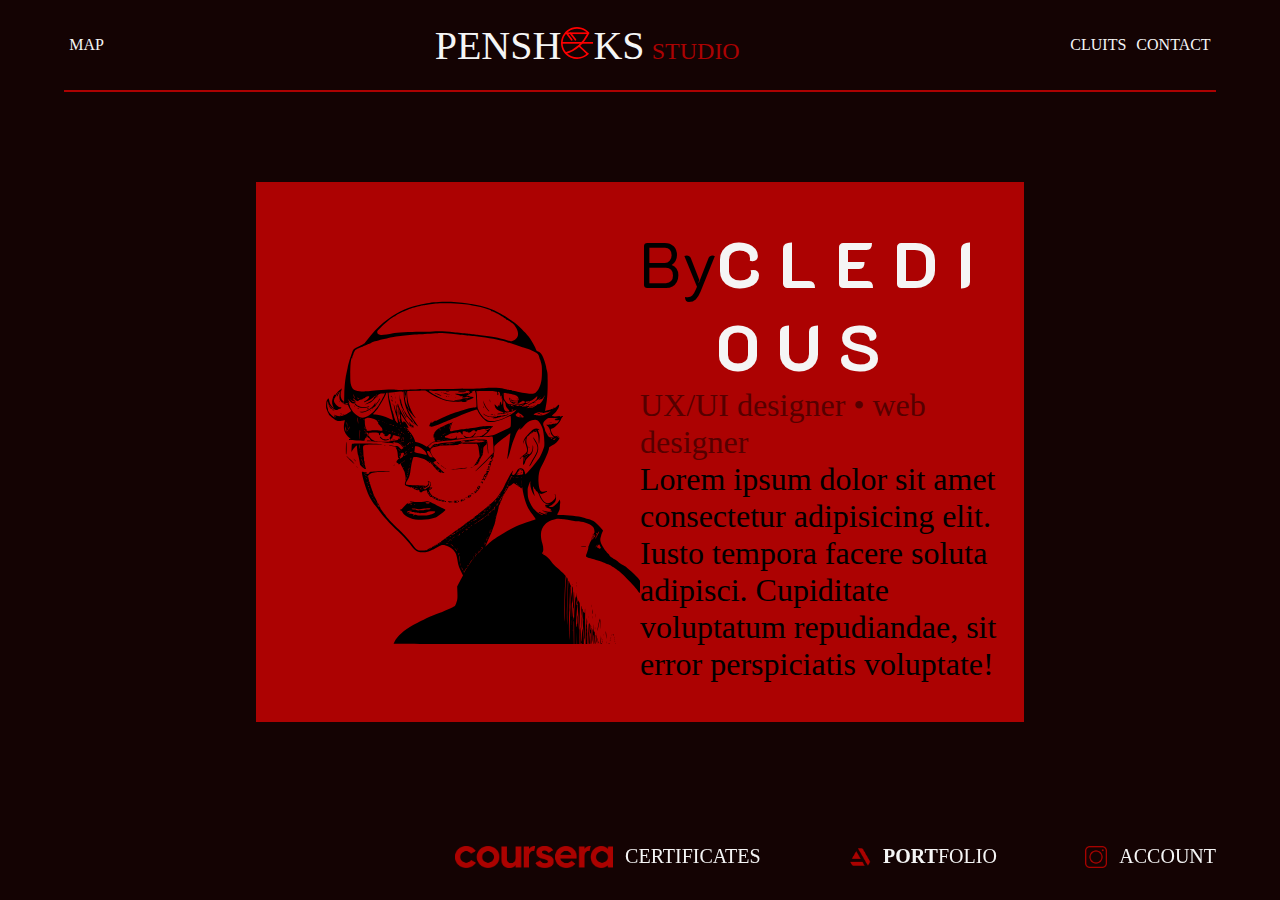
<file: index.html>
<!DOCTYPE html>
<html lang="en">
<head>
    <meta charset="UTF-8">
    <meta name="viewport" content="width=device-width, initial-scale=1.0">
    <title>CLEDIOUS</title>
    <link rel="stylesheet" href="./css/style.css">
    <link rel="preconnect" href="https://fonts.googleapis.com">
    <link rel="preconnect" href="https://fonts.gstatic.com" crossorigin>
    <link href="https://fonts.googleapis.com/css2?family=K2D:ital,wght@0,100;0,200;0,300;0,400;0,500;0,600;0,700;0,800;1,100;1,200;1,300;1,400;1,500;1,600;1,700;1,800&display=swap" rel="stylesheet">
    <link rel="icon" href="img/logos/logo.ico" type="image/x-icon">
</head>
<body>
    <header>
        <a id="map" href="#" onclick="openMap()">map</a>
        <a id="logo" href="/index.html">pensh<span><img src="./img/logos/logo.svg" alt=""></span>ks</a>
        <nav href="#">
            <a href="./pages/cluits.html">cluits</a>
            <a href="#" id="contacttrigger"onclick="openContact()">contact</a>
        </nav>
    </header>
    <aside class="map-aside" id="mapAside">
        <ul id="mapContent" class="sidenav">
            <a href="javascript:void(0)" class="closebtn" onclick="closeMap()">&times;</a>
            <li href="#">map About</li>
            <li href="#">map Services</li>
            <li href="#">map Clients</li>
            <li href="#">map Contact</li>
        </ul>
          
          <!-- Add all page content inside this div if you want the side nav to push page content to the right (not used if you only want the sidenav to sit on top of the page -->
          <div id="main">
            ...
          </div>
    </aside>
    <aside class="contact-aside" id="contactAside">
        <ul id="contactContent" class="sidenav" id="contactAside">
            <li href="javascript:void(0)" class="closebtn" onclick="closeContact()">&times;</li>
        </ul>
    </aside>
    <div id="divides"></div>
    <main>
        <article>
            <img src="./img/1671934634932.svg" alt="illustration" >
            <div>
                <h1><span>by</span> c l e d i o u s</h1>
                <p>UX/UI designer &bull; web designer</p>
                <p>Lorem ipsum dolor sit amet consectetur adipisicing elit. Iusto tempora facere soluta adipisci. Cupiditate voluptatum repudiandae, sit error perspiciatis voluptate!</p>
            </div>
        </article>
    </main>
    <footer>
        <a href="https://www.coursera.org/user/7b77aa3d4bbb3dcb6209efac0321c2c3">
            <img src="../img/logos/coursera logo.png" alt="">
            <p>certificates</p>
        </a>
        <a>
            <img href="https://www.artstation.com/cledious" src="./img/logos/Artstation icon.webp" alt="portfolio">
            <p><span>port</span>folio</p>
        </a>
        <a>
            <img src="./img/logos/instagram-logo.webp" alt="instagram">
            <p>account</p>
        </a>
    </footer>
    <script src="./scripts/main.js"></script>
</body>
</html>
</file>
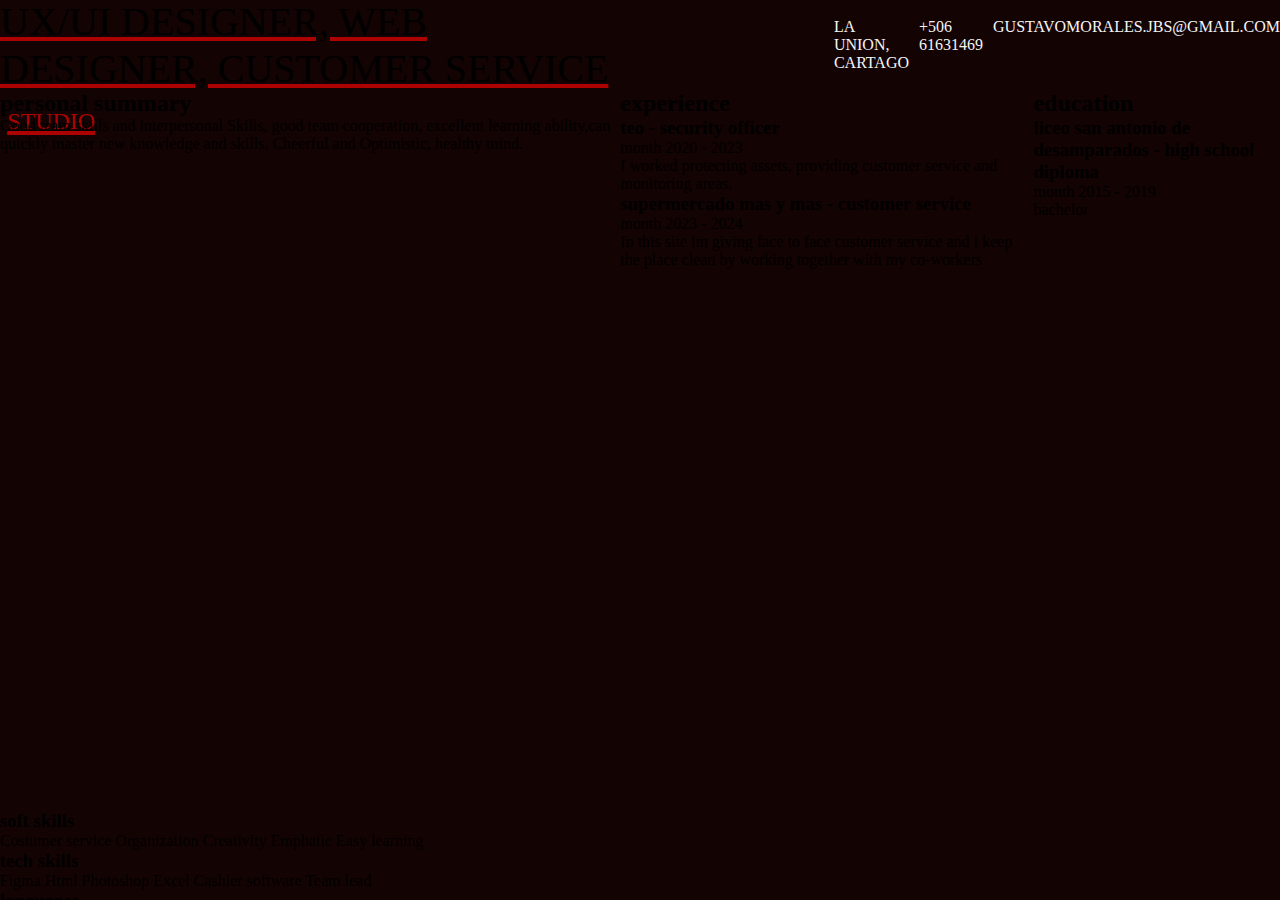
<file: cv/cv.html>
<!DOCTYPE html>
<html lang="en">
<head>
    <meta charset="UTF-8">
    <meta name="viewport" content="width=device-width, initial-scale=1.0">
    <title>cv</title>
    <link rel="stylesheet" href="../css/style.css">
</head>
<body id="cv">
    <header>
        <a id="logo" class="logo" href="../index.html">
        <p>gustavo osegueda morales</p>
        <span>UX/UI designer, web designer, customer service</span>
        </a>
        <nav>
            <a href="https://maps.app.goo.gl/UoVEwxDzzL4tR6VJ6">la union, cartago</a>
            <a href="https://wa.me/message/LUUFONYFNARWI1">+506 61631469</a>
            <a href="../pages/cluits.html">gustavomorales.jbs@gmail.com</a>
        </nav>
    </header>   
    <main class="maincv">

    <!--personal summary-->
    <section>
        <h2>personal summary</h2>
        <p>
            Good team skills and
            interpersonal
            Skills, good team cooperation,
            excellent
            learning ability,can quickly
            master new
            knowledge and skills,
            Cheerful and
            Optimistic,
            healthy mind.
        </p>
    </section>
    <!--experience-->
    <section>
        <h2>experience</h2>
        <div>
            <h3>teo - <span>security officer</span></h3>
            <p>month <span>2020 - 2023</span></p>
            <p>I worked protecting assets, providing customer service and monitoring areas.</p>
        </div>
        <div>
            <h3>supermercado mas y mas - <span>customer service</span></h3>
            <p>month <span>2023 - 2024</span></p>
            <p>In this site im giving face to face customer service and i keep the place
                clean by working together with my co-workers
                </p>
        </div>
    </section>
    <!--education-->
    <section>
        <h2>education</h2>
        <h3>liceo san antonio de desamparados - <span>high school diploma</span></h3>
        <p>month <span>2015 - 2019</span></p>
        <p>bachelor</p>
    </section>
    </main>
    <!--tech skills-->
    <!--tech skills-->
    <!--languages-->
    <aside>
        <article>
            <h3>soft skills</h3>
            <p>
                Costumer service
                Organization
                Creativity
                Emphatic
                Easy learning
            </p>
        </article>
        <article>
            <h3>tech skills</h3>
            <p>
                Figma
                Html
                Photoshop
                Excel
                Cashier software
                Team lead
            </p>
        </article>
        <article>
            <h3>languages</h3>
            <p>English b1+ EF SET<span>certificated</span></p>
            <p>Frech A1 <span> no certificated</span></p>
        </article>  
    </aside>
</body>
</html>
</file>
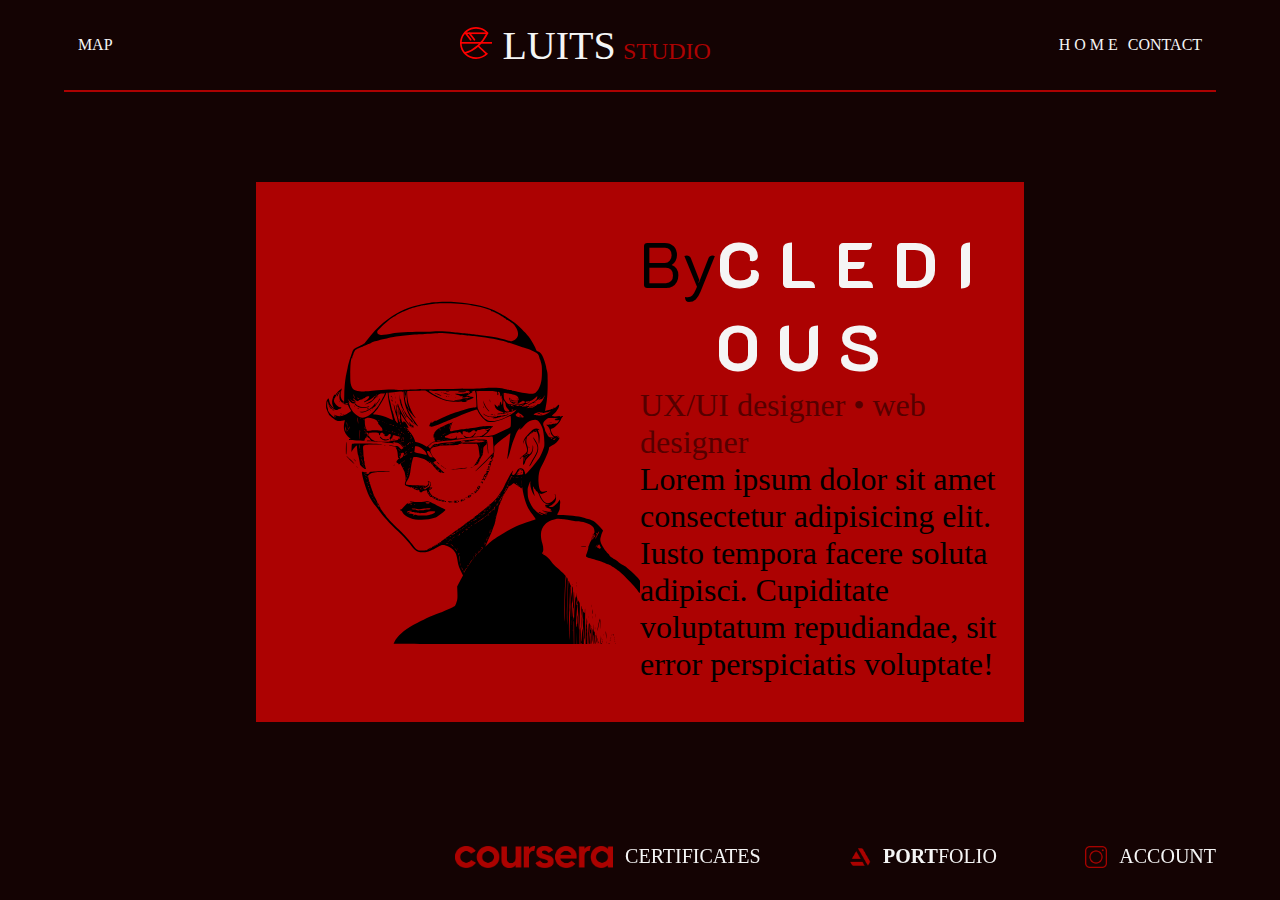
<file: pages/cluits.html>
<!DOCTYPE html>
<html lang="en">
<head>
    <meta charset="UTF-8">
    <meta name="viewport" content="width=device-width, initial-scale=1.0">
    <title>CLEDIOUS</title>
    <link rel="stylesheet" href="../css/style.css">
    <link rel="preconnect" href="https://fonts.googleapis.com">
    <link rel="preconnect" href="https://fonts.gstatic.com" crossorigin>
    <link href="https://fonts.googleapis.com/css2?family=K2D:ital,wght@0,100;0,200;0,300;0,400;0,500;0,600;0,700;0,800;1,100;1,200;1,300;1,400;1,500;1,600;1,700;1,800&display=swap" rel="stylesheet">
</head>
<body>
    <header>
        <a id="map" href="#">map</a>
        <a id="logo" href="/pages/cluits.html"><span><img src="../img/logos/logo.svg" alt=""></span> luits</a>
        <nav href="#">
            <a href="../index.html">h o m e</a>
            <a>contact</a>
        </nav>
    </header>
    <div id="divides"></div>
    <main>
        <article>
            <img src="../img/1671934634932.svg" alt="illustration" >
            <div>
                <h1><span>by</span> c l e d i o u s</h1>
                <p>UX/UI designer &bull; web designer</p>
                <p>Lorem ipsum dolor sit amet consectetur adipisicing elit. Iusto tempora facere soluta adipisci. Cupiditate voluptatum repudiandae, sit error perspiciatis voluptate!</p>
            </div>
        </article>
    </main>
    <footer>
        <a href="https://www.coursera.org/user/7b77aa3d4bbb3dcb6209efac0321c2c3">
            <img src="../img/logos/coursera logo.png" alt="">
            <p>certificates</p>
        </a>
        <a href="https://www.artstation.com/cledious"><!--ARTSTATION-->
            <img src="../img/logos/Artstation icon.webp" alt="portfolio">
            <p><span>port</span>folio</p>
        </a>
        <a href="https://www.instagram.com/cledirius?igsh=MWJ0cDUxc2NvbWdxbg== "><!--INSTAGRAM-->
            <img src="../img/logos/instagram-logo.webp" alt="instagram">
            <p>account</p>
        </a>
    </footer>
</body>
</html>
</file>
<file: css/style.css>
@font-face {
  font-family: deathnote;
  src: url(../deathnote_font/DEATHNOTE_Font/DEATHNOTEFont.ttf);
}
* {
  margin: 0;
  padding: 0;
  border: 0;
  text-decoration: none;
  color: black;
}

a {
  color: whitesmoke;
}

a:hover {
  text-decoration: underline;
  text-decoration-color: #ac0202;
}

body {
  background-color: rgb(20, 3, 3);
  /* Dropdown Button */
  /* Dropdown button on hover & focus */
  /* The container <div> - needed to position the dropdown content */
  /* Dropdown Content (Hidden by Default) */
  /* Links inside the dropdown */
  /* Change color of dropdown links on hover */
  /* Show the dropdown menu (use JS to add this class to the .dropdown-content container when the user clicks on the dropdown button) */
}
body header {
  color: black;
  width: 100vw;
  height: 10vh;
  display: flex;
  flex-direction: row;
  justify-content: space-around;
  gap: 15vw;
  align-items: center;
  text-transform: uppercase;
}
body header #logo {
  font-size: 2.5em;
}
body header #logo span img {
  width: min;
  height: 0.8em;
}
body header #logo::after {
  color: #ac0202;
  content: "studio";
  width: 12px;
  height: 12px;
  font-size: 0.6em;
  font-weight: lighter;
  margin-left: 0.3em;
}
body header nav {
  display: flex;
  flex-direction: row;
  gap: 10px;
}
body aside {
  width: auto;
  height: 100vh;
  display: flex;
  flex-direction: column;
  position: fixed;
  /* The side navigation menu */
  /* Style page content - use this if you want to push the page content to the right when you open the side navigation */
}
body aside .sidenav {
  height: 100%; /* 100% Full-height */
  width: 0; /* 0 width - change this with JavaScript */
  position: fixed; /* Stay in place */
  z-index: 1; /* Stay on top */
  top: 10vh; /* Stay at the top */
  background-color: rgba(0, 0, 0, 0.5); /* Black*/
  overflow-x: hidden; /* Disable horizontal scroll */
  padding-top: 60px; /* Place content 60px from the top */
  transition: 0.5s; /* 0.5 second transition effect to slide in the sidenav */
}
body aside .sidenav .closebtn {
  position: absolute;
  top: 0;
  right: 25px;
  font-size: 36px;
  margin-left: 50px;
  color: whitesmoke;
}
body aside .sidenav:hover {
  background-color: black;
}
body aside #main {
  transition: margin-left 0.5s;
  padding: 20px;
}
body .map-aside {
  left: -5vw;
  background-color: red;
}
body .map-aside .sidenav {
  left: 0;
}
body .contact-aside {
  right: 0;
}
body .contact-aside .sidenav {
  right: 0;
}
body #divides {
  margin: auto;
  width: 90vw;
  height: 0.2vh;
  background-color: #ac0202;
}
body main {
  display: flex;
  flex-direction: row;
  width: 100%;
  height: 80vh;
}
body main article {
  display: flex;
  flex-direction: row;
  background-color: #ac0202;
  width: 60vw;
  height: 60vh;
  margin: auto;
}
body main article img {
  width: 50%;
  height: 100%;
}
body main article div {
  font-size: 2em;
  margin: auto;
}
body main article div h1 {
  display: flex;
  flex-direction: row;
  text-transform: uppercase;
  word-spacing: 1px;
  font-family: k2d;
  color: whitesmoke;
}
body main article div h1 span {
  text-transform: capitalize;
  font-weight: lighter;
}
body main article div p:nth-of-type(1) {
  opacity: 0.5;
}
body footer {
  display: flex;
  flex-direction: row;
  position: fixed;
  z-index: 2;
  align-items: center;
  justify-content: flex-end;
  font-size: 0.5em;
  gap: 3em;
  width: 100%;
  height: 10vh;
}
body footer a {
  margin-right: 8em;
  display: flex;
  flex-direction: row;
  align-items: center;
}
body footer a img {
  height: 2.5vh;
  filter: brightness(0) saturate(100%) invert(12%) sepia(81%) saturate(7462%) hue-rotate(9deg) brightness(69%) contrast(110%);
  margin-right: 1.5em;
}
body footer a p {
  color: whitesmoke;
  font-size: 2.5em;
  text-transform: uppercase;
}
body footer a p span {
  color: whitesmoke;
  font-weight: bolder;
}
body .dropbtn {
  background-color: #3498DB;
  color: white;
  padding: 16px;
  font-size: 16px;
  border: none;
  cursor: pointer;
}
body .dropbtn:hover, body .dropbtn:focus {
  background-color: #2980B9;
}
body .dropdown {
  position: relative;
  display: inline-block;
}
body .dropdown-content {
  display: none;
  position: absolute;
  background-color: #f1f1f1;
  min-width: 160px;
  box-shadow: 0px 8px 16px 0px rgba(0, 0, 0, 0.2);
  z-index: 1;
}
body .dropdown-content a {
  color: black;
  padding: 12px 16px;
  text-decoration: none;
  display: block;
}
body .dropdown-content a:hover {
  background-color: #ddd;
}
body .show {
  display: block;
}

/* On smaller screens, where height is less than 450px, change the style of the sidenav (less padding and a smaller font size) */
@media screen and (max-height: 450px) {
  .sidenav {
    padding-top: 15px;
  }
  .sidenav a {
    font-size: 18px;
  }
}/*# sourceMappingURL=style.css.map */
</file>
